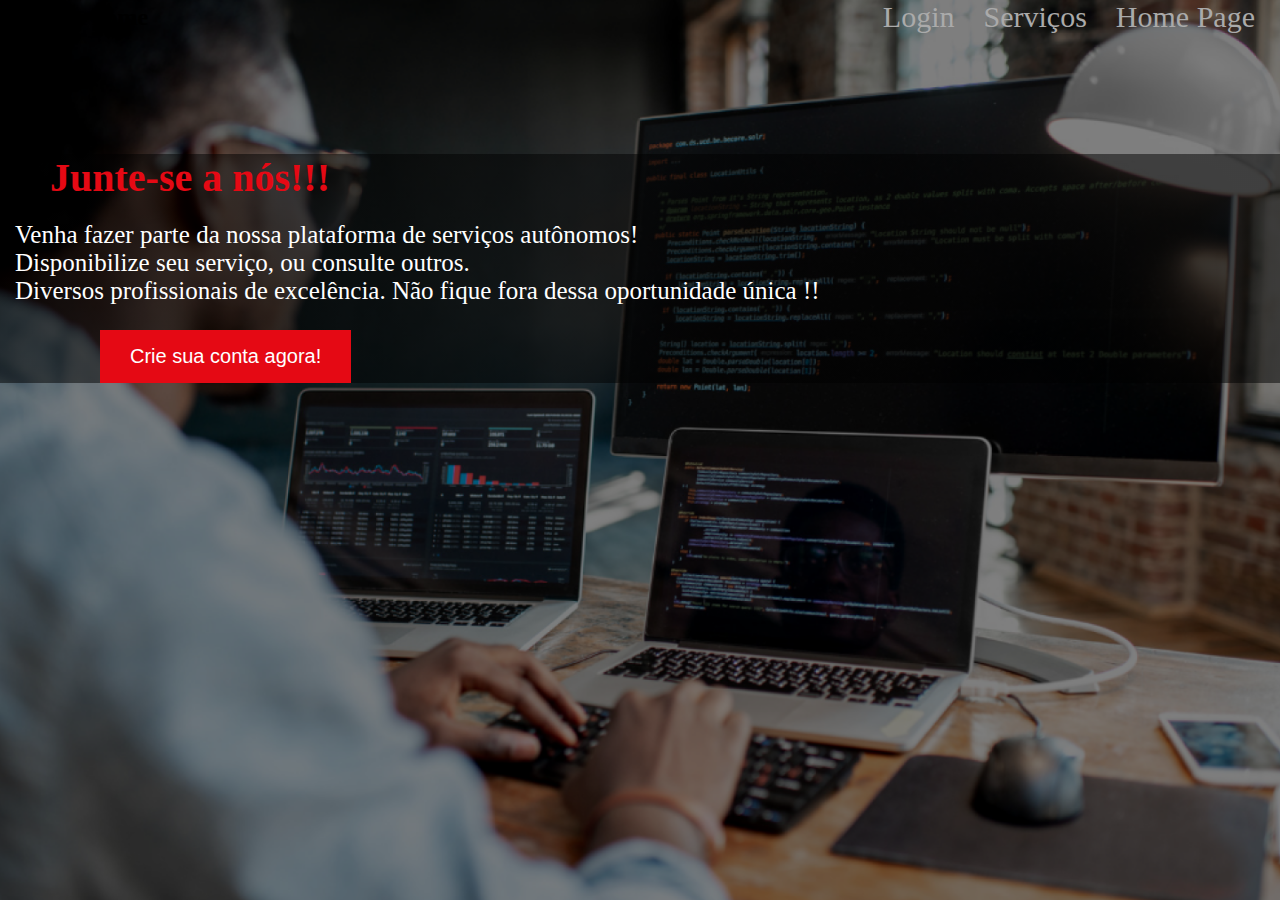
<file: index.html>
<!DOCTYPE html>
<html lang="pt-br">
<head>
    <meta charset="UTF-8">
    <meta http-equiv="X-UA-Compatible" content="IE=edge">
    <meta name="viewport" content="width=device-width, initial-scale=1.0">
    <link rel="stylesheet" href="Main/main.css">
    <title>Trabalho usabilidade</title>
</head>
<body>
    <header>
    <div class="container">
        <h2>empresa nome</h2>
        <nav>
            <a href="#">Login</a>
            <a href="#">Serviços</a>
            <a href="#">Home Page</a>
        </nav>
    </div>
    </header>
    <main>
        <div class="landing-page-info">
        <h2>Junte-se a nós!!!</h2>
        <p>
    Venha fazer parte da nossa plataforma de serviços autônomos! <br />Disponibilize seu serviço, ou consulte outros.<br /> Diversos profissionais de excelência. Não fique fora dessa oportunidade única !!
        </p>
        <button = role="button" class="botao">
            Crie sua conta agora!
        </button>
    </div>

    </main>
    <script></script>
</body>
</html>
</file>
<file: Main/main.css>
*{
    margin:0;
    padding:0;
    box-sizing: border-box;
}
body{
    background: linear-gradient(rgba(0,0,0,.50),rgba(0,0,0,.50)100%),  url('/img/background.png');
    background-size: cover;
}
header .container{
    display:flex;
    flex-direction: row;
    align-items: center;
    justify-content: space-between;
}
header nav a{
    color: #aaa;
    text-decoration:none;
    margin-right: 25px;
    font-size:30px;
}
header nav a:hover{
    color:#fff;
}
main{
    background: linear-gradient(rgba(0,0,0,.50),rgba(0,0,0,.50)100%);
}
main h2{
    font-size: 40px;
    font-family: 'Times New Roman', Times, serif;
    color: #E50914;
    margin-left: 50px;
    margin-top: 120px;

}
main p {
    font-size: 25px;
    font-family: 'Times New Roman', Times, serif;
    color:white;
    margin-left: 15px;
    margin-top: 20px;
}
.botao{
    border:none;
    background-color: #E50914;
    color:white;
    padding:15px 30px;
    margin: 25px 0px 0px 100px;
    font-size: 20px;
    cursor: pointer;
    transition: .3s ease all;
}
.botao:hover{
    background-color:white;
    color:black;
}
</file>
